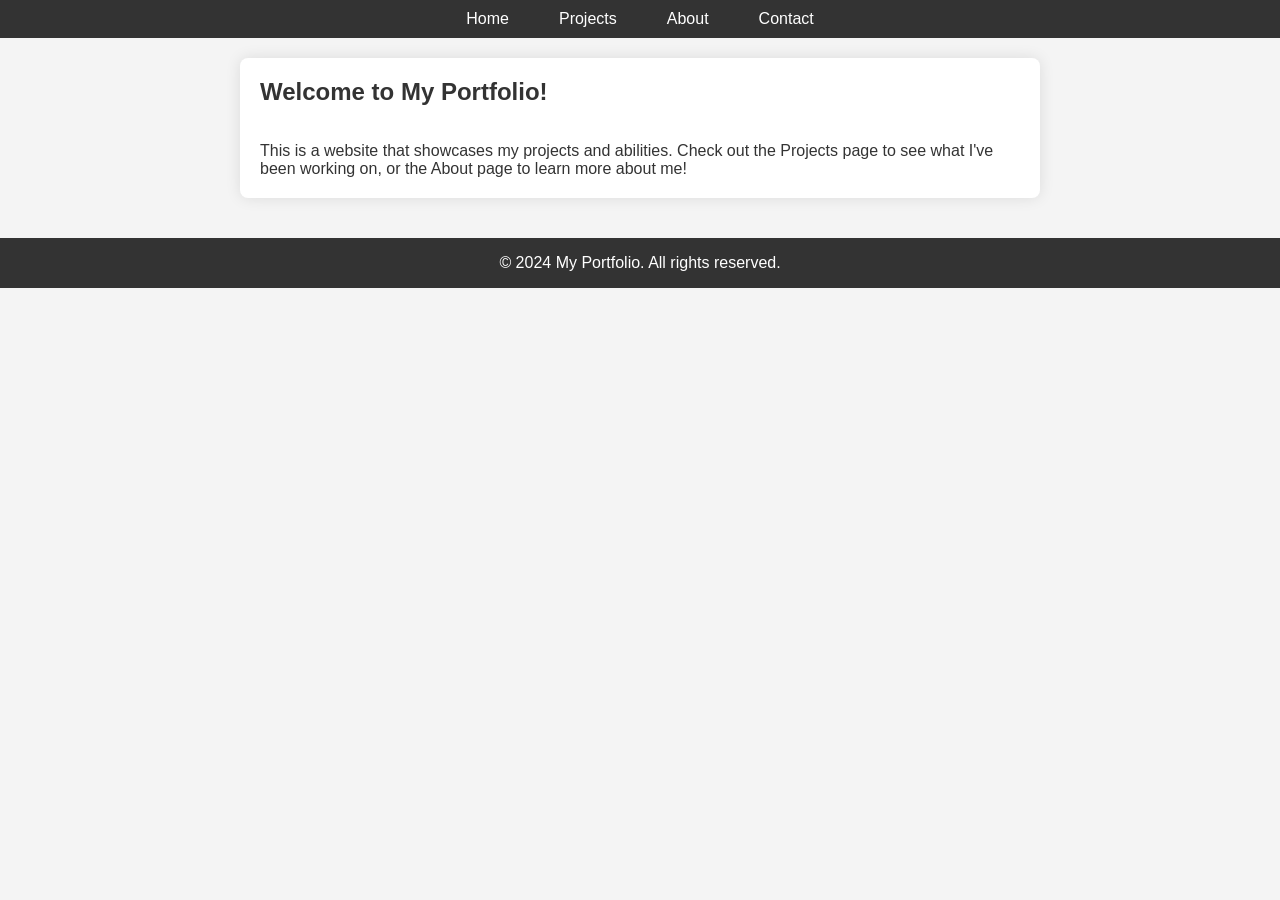
<file: index.html>
<!DOCTYPE html>
<html lang="en">
<head>
    <meta charset="UTF-8">
    <meta name="viewport" content="width=device-width, initial-scale=1.0">
    <title>My Portfolio</title>
    <link rel="stylesheet" href="styles.css">
</head>
<body>
    <header>
        <nav>
            <ul>
                <li><a href="index.html">Home</a></li>
                <li><a href="projects.html">Projects</a></li>
                <li><a href="about.html">About</a></li>
                <li><a href="contact.html">Contact</a></li>
            </ul>
        </nav>
    </header>

    <main>
        <section class="slide-in">
            <h1>Welcome to My Portfolio!</h1>
            <br></br>
            <p>This is a website that showcases my projects and abilities. Check out the Projects page to see what I've been working on, or the About page to learn more about me!</p>
        </section>
    </main>

    <footer>
        <p>&copy; 2024 My Portfolio. All rights reserved.</p>
    </footer>

    <script src="script.js"></script>
</body>
</html>
</file>
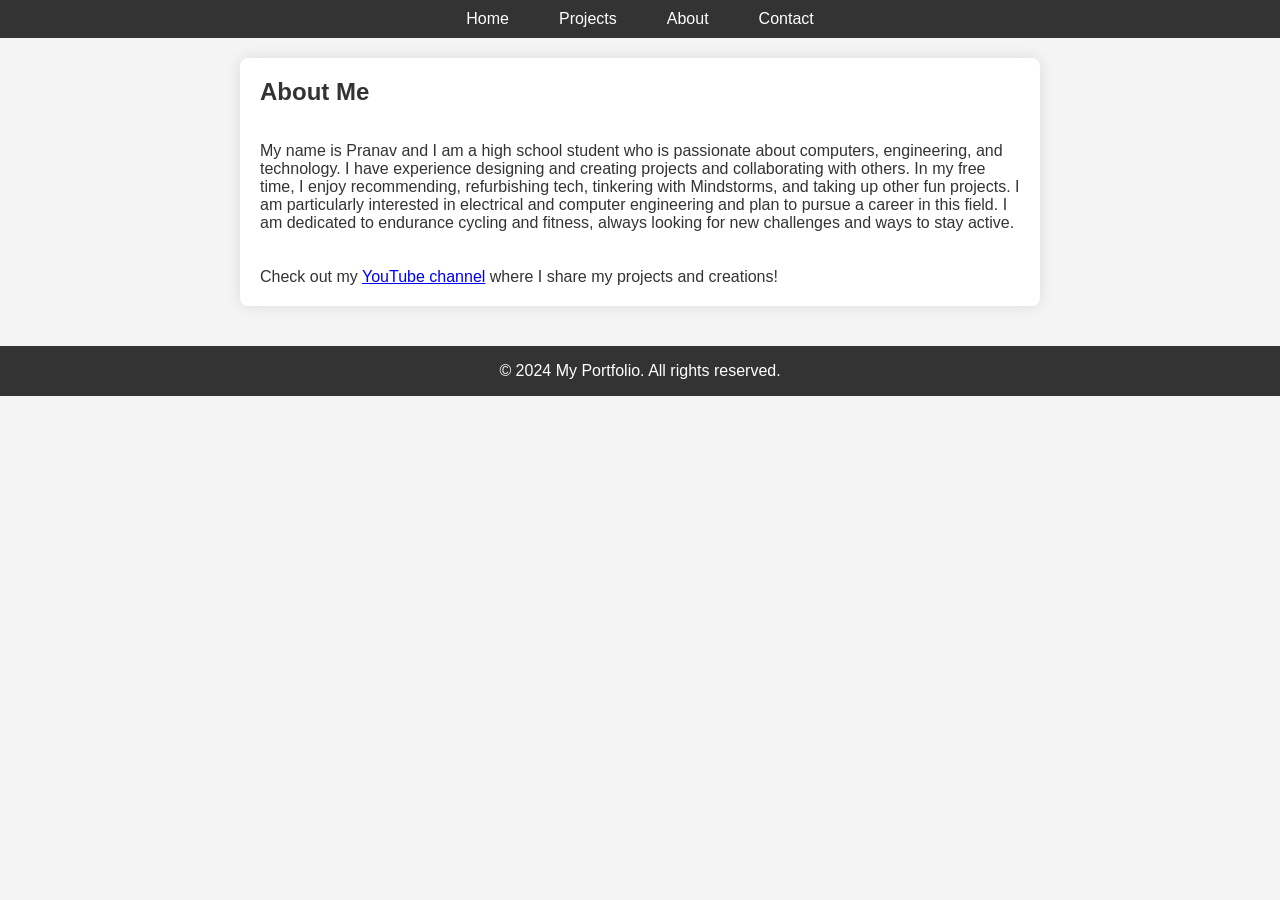
<file: about.html>
<!DOCTYPE html>
<html lang="en">
<head>
    <meta charset="UTF-8">
    <meta name="viewport" content="width=device-width, initial-scale=1.0">
    <title>About Me</title>
    <link rel="stylesheet" href="styles.css">
</head>
<body>
    <header>
        <nav>
            <ul>
                <li><a href="index.html">Home</a></li>
                <li><a href="projects.html">Projects</a></li>
                <li><a href="about.html">About</a></li>
                <li><a href="contact.html">Contact</a></li>
            </ul>
        </nav>
    </header>

    <main>
        <section class="slide-in">
            <h1>About Me</h1>
            <br> </br>
            <p>
            My name is Pranav and I am a high school student who is passionate about computers, engineering, and technology. 
            I have experience designing and creating projects and collaborating with others. 
            In my free time, I enjoy recommending, refurbishing tech, tinkering with Mindstorms, and taking up other fun projects. 
            I am particularly interested in electrical and computer engineering and plan to pursue a career in this field. 
            I am dedicated to endurance cycling and fitness, always looking for new challenges and ways to stay active.
            </p>

            <br> </br>
            <p>
                Check out my <a href="https://www.youtube.com/@DPEIW/" target="_blank">YouTube channel</a> where I share my projects and creations!
            </p>

        </section>
    </main>

    <footer>
        <p>&copy; 2024 My Portfolio. All rights reserved.</p>
    </footer>

    <script src="script.js"></script>
</body>
</html>
</file>
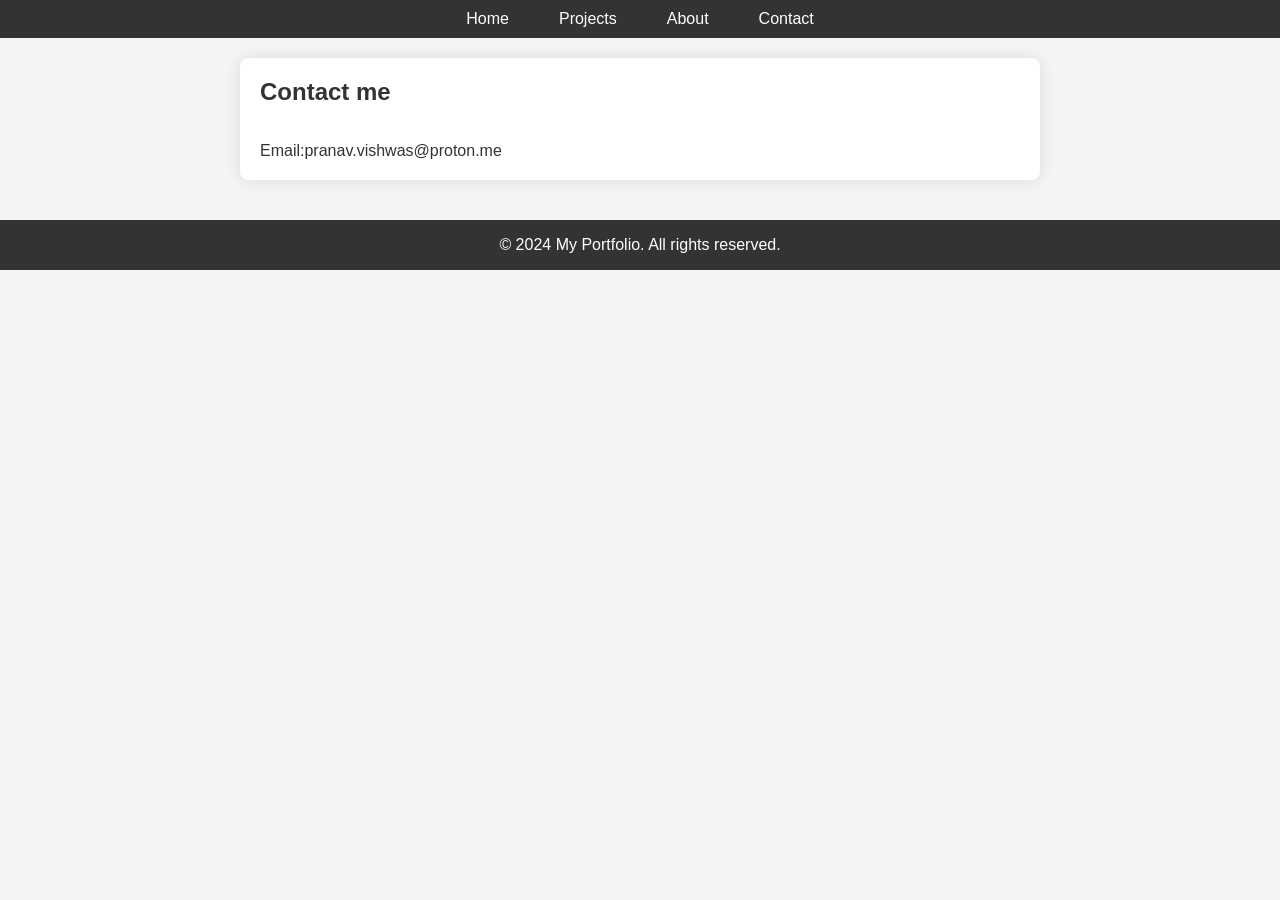
<file: contact.html>
<!DOCTYPE html>
<html lang="en">
<head>
    <meta charset="UTF-8">
    <meta name="viewport" content="width=device-width, initial-scale=1.0">
    <title>Contact me</title>
    <link rel="stylesheet" href="styles.css">
</head>
<body>
    <header>
        <nav>
            <ul>
                <li><a href="index.html">Home</a></li>
                <li><a href="projects.html">Projects</a></li>
                <li><a href="about.html">About</a></li>
                <li><a href="contact.html">Contact</a></li>
            </ul>
        </nav>
    </header>

    <main>
        <section class="slide-in">
            <h1>Contact me</h1>
            <br> </br>
            <p> Email:pranav.vishwas@proton.me</p>
            <p> </p>
        </section>
    </main>

    <footer>
        <p>&copy; 2024 My Portfolio. All rights reserved.</p>
    </footer>

    <script src="script.js"></script>
</body>
</html>
</file>
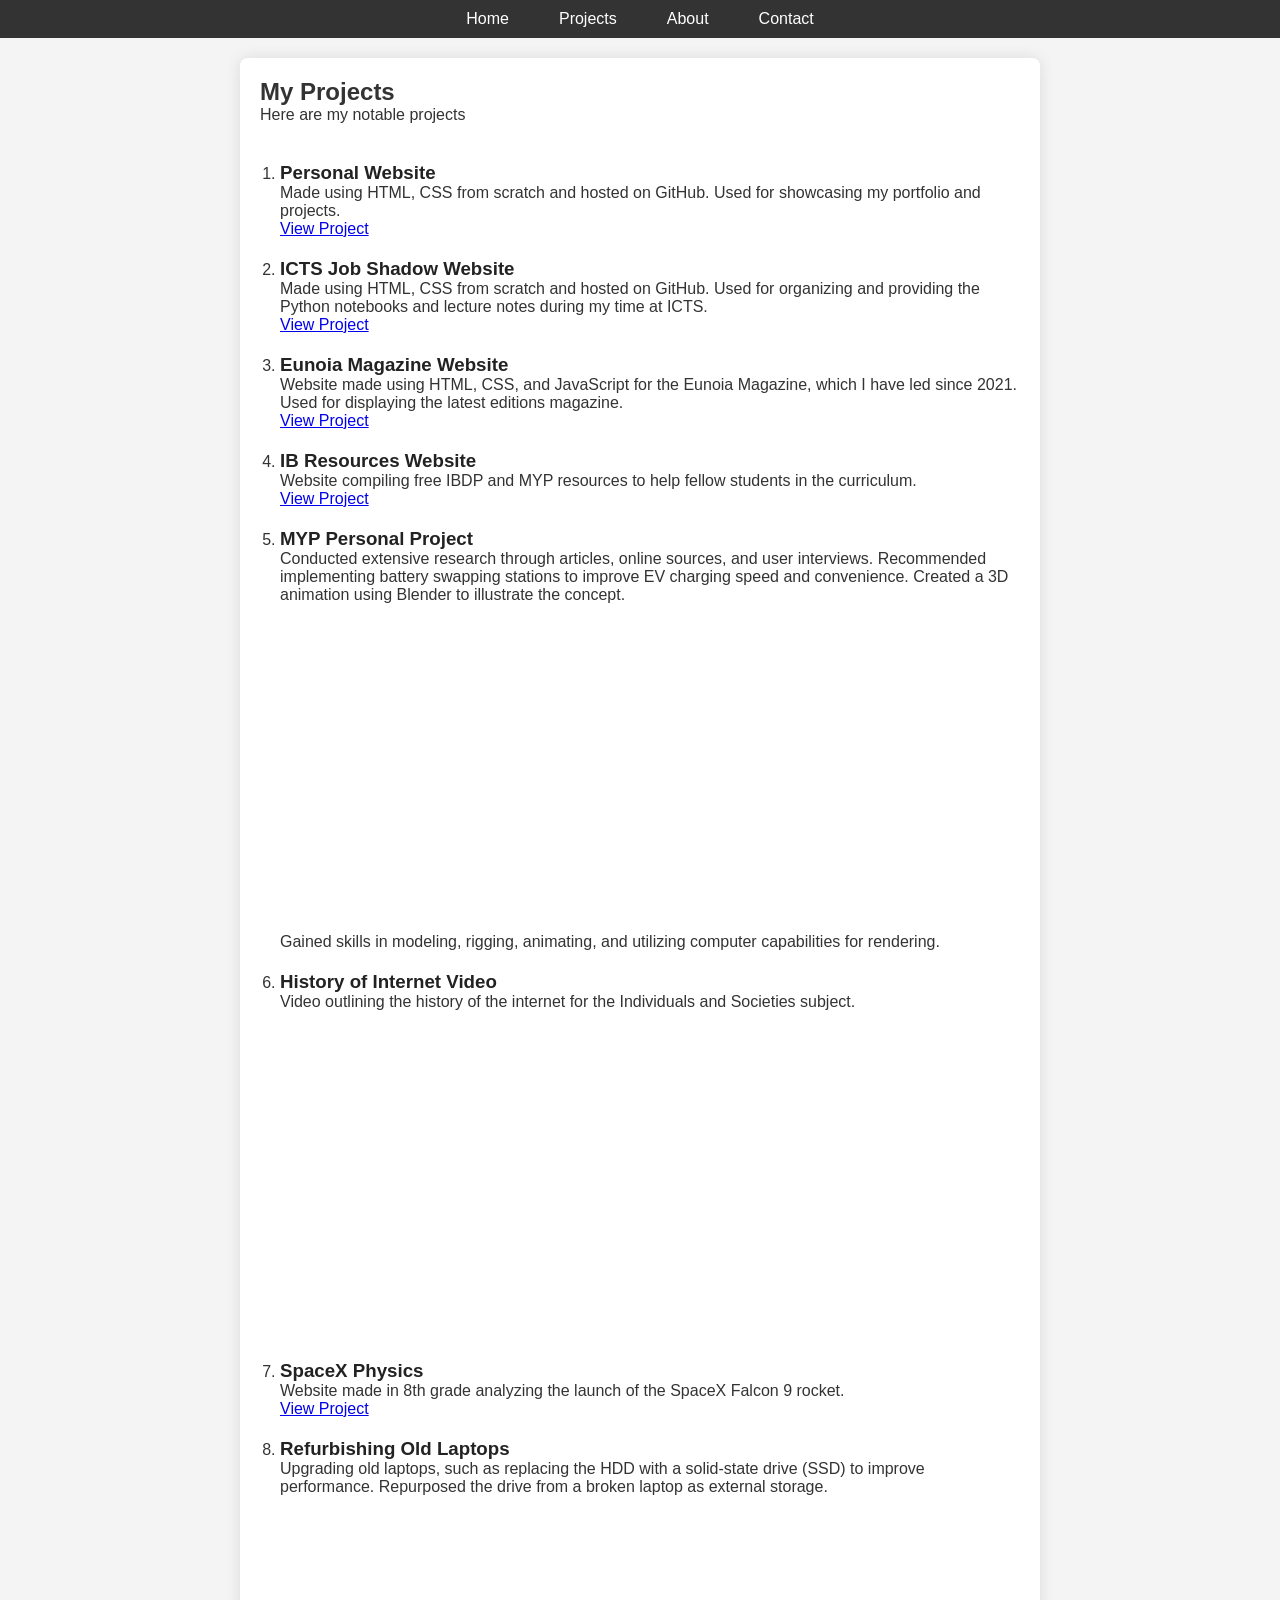
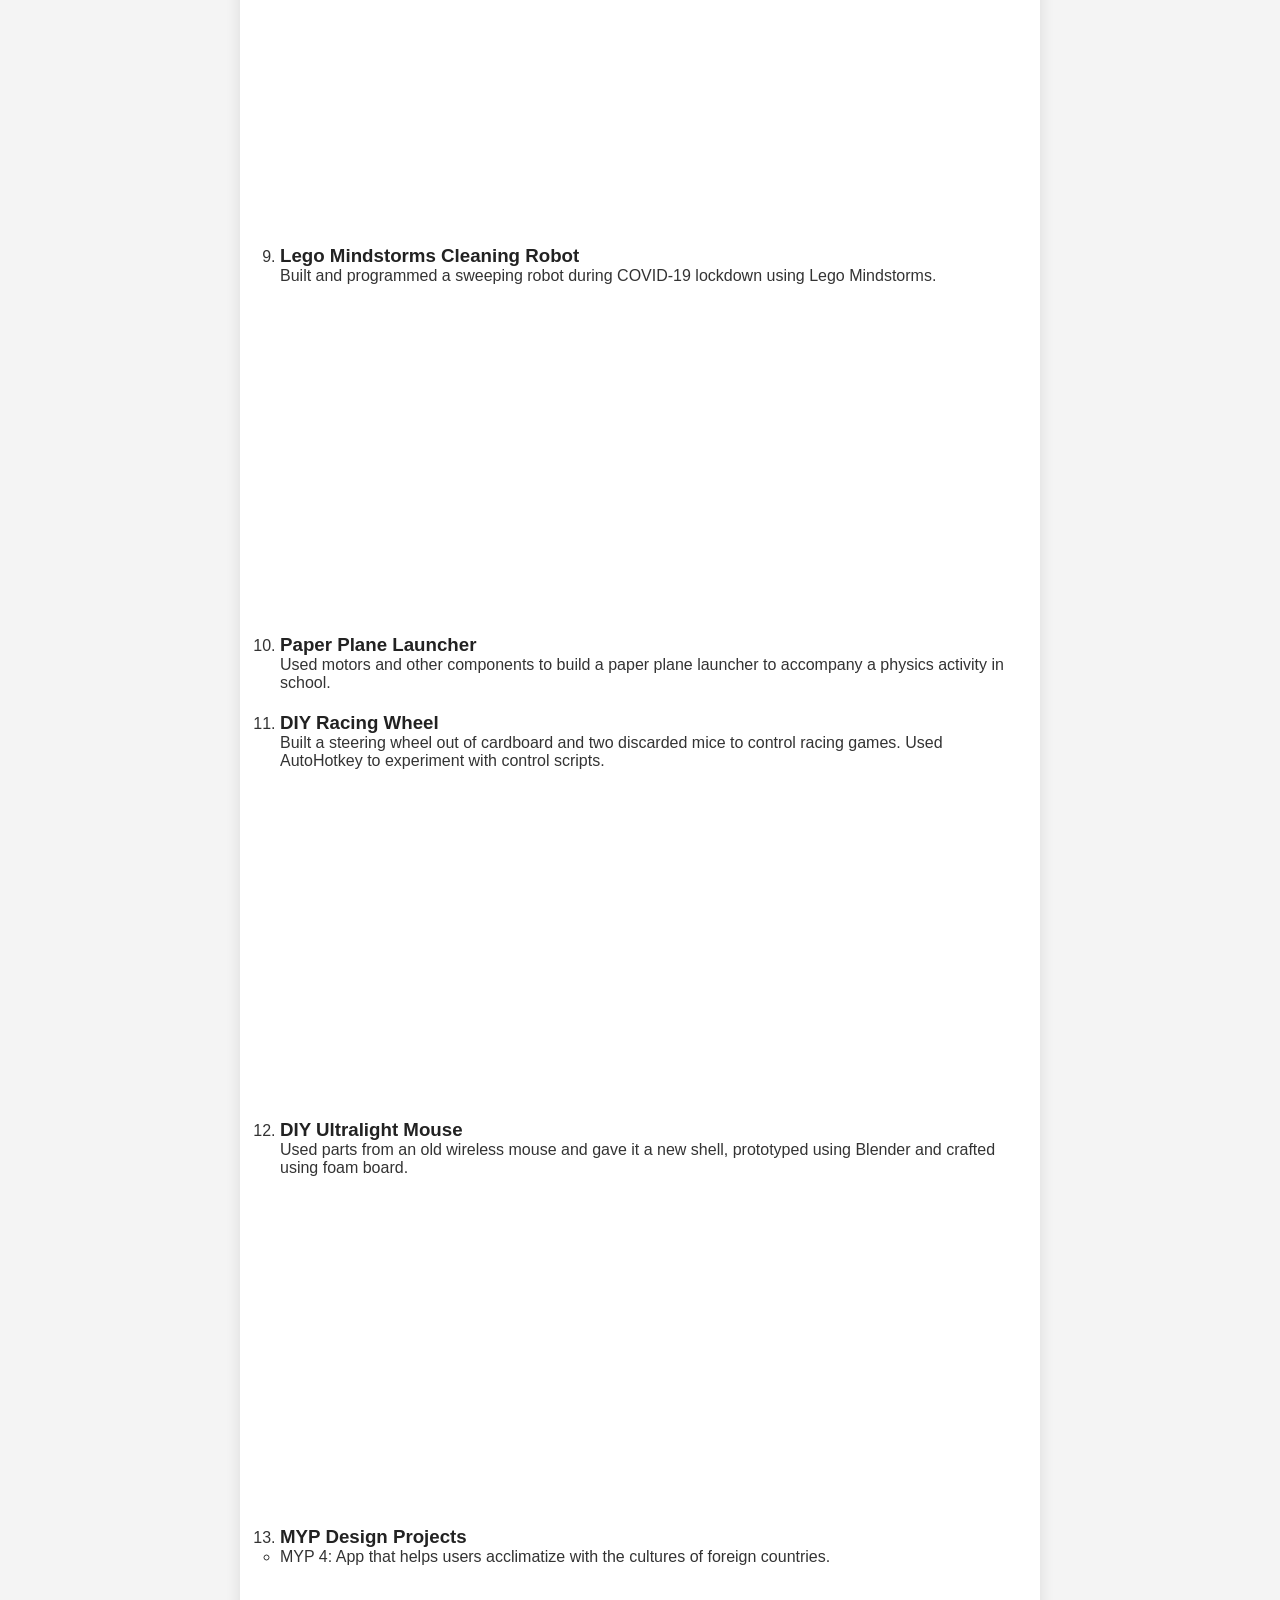
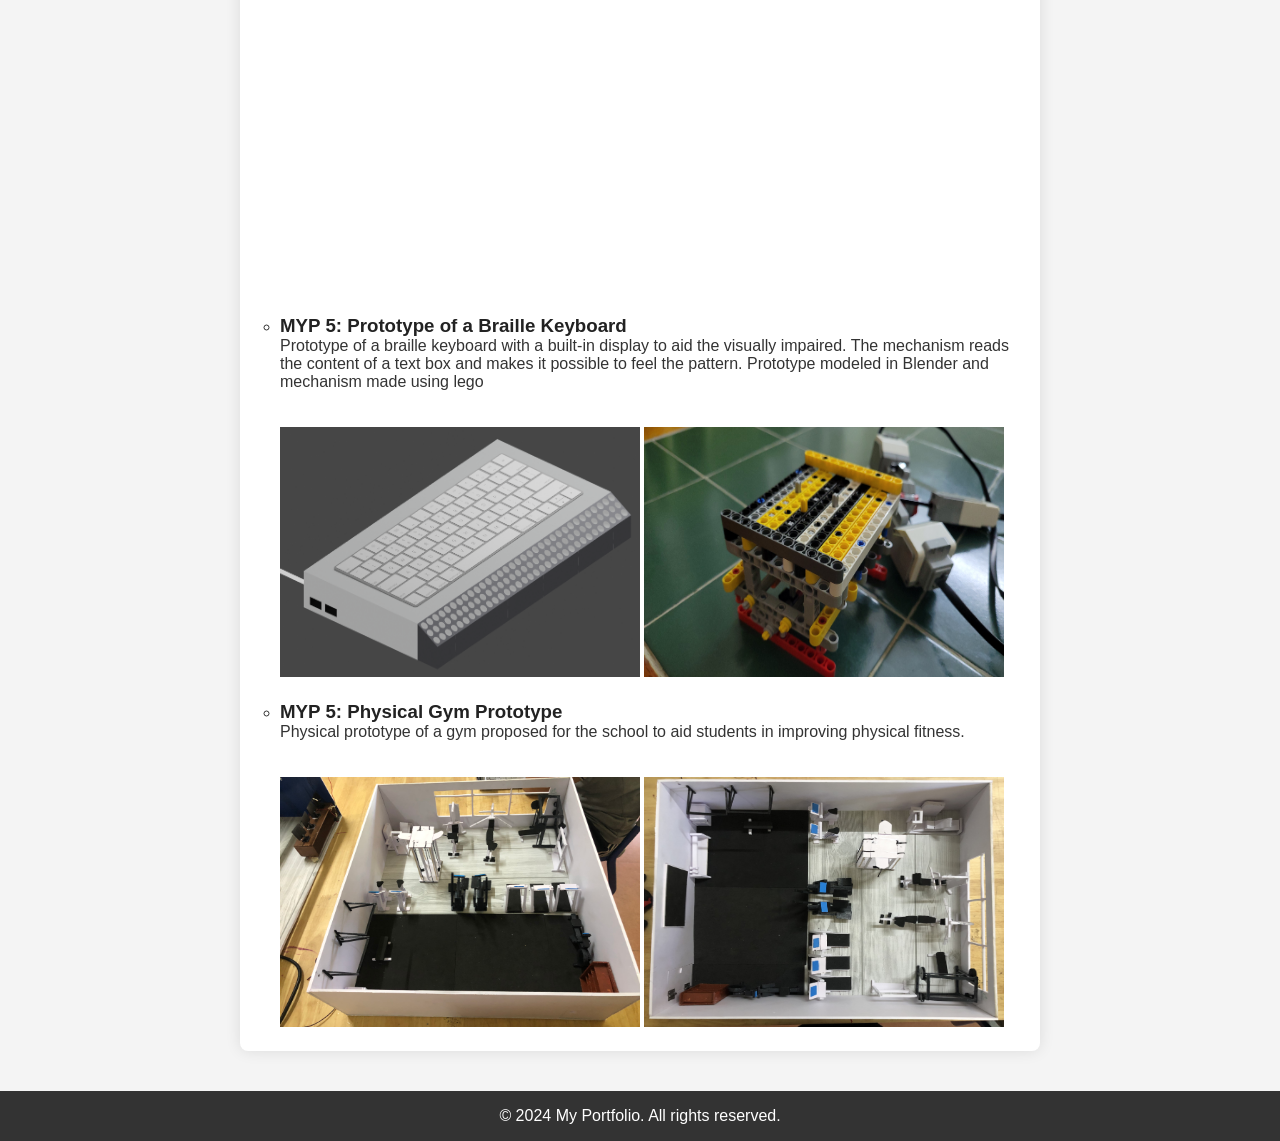
<file: projects.html>
<!DOCTYPE html>
<html lang="en">
<head>
    <meta charset="UTF-8">
    <meta name="viewport" content="width=device-width, initial-scale=1.0">
    <title>My Projects</title>
    <link rel="stylesheet" href="styles.css">
</head>
<body>
    <header>
        <nav>
            <ul>
                <li><a href="index.html">Home</a></li>
                <li><a href="projects.html">Projects</a></li>
                <li><a href="about.html">About</a></li>
                <li><a href="contact.html">Contact</a></li>
            </ul>
        </nav>
    </header>

    <main>
        <section class="slide-in">
            <h2>My Projects</h2>
            <p>Here are my notable projects</p>
            <br>

            <ol>
                <li>
                    <h3>Personal Website</h3>
                    <p>Made using HTML, CSS from scratch and hosted on GitHub. Used for showcasing my portfolio and projects.</p>
                    <a href="https://dpeiw.github.io/mywebsite" target="_blank">View Project</a>
                </li>

                <li>
                    <h3>ICTS Job Shadow Website</h3>
                    <p>Made using HTML, CSS from scratch and hosted on GitHub. Used for organizing and providing the Python notebooks and lecture notes during my time at ICTS.</p>
                    <a href="https://dpeiw.github.io/ICTSjobshadow" target="_blank">View Project</a>
                </li>
                <li> 
                    <h3>Eunoia Magazine Website</h3>
                    <p>Website made using HTML, CSS, and JavaScript for the Eunoia Magazine, which I have led since 2021. Used for displaying the latest editions magazine.</p>
                    <a href="https://eunoiabyowis.github.io/magazines/" target="_blank">View Project</a>
                </li>
                <li>
                    <h3>IB Resources Website</h3>
                    <p>Website compiling free IBDP and MYP resources to help fellow students in the curriculum.</p>
                    <a href="https://sites.google.com/view/ib-all-resources/home" target="_blank">View Project</a>
                </li>

                <li>
                    <h3>MYP Personal Project</h3>
                    <p>Conducted extensive research through articles, online sources, and user interviews. Recommended implementing battery swapping stations to improve EV charging speed and convenience. Created a 3D animation using Blender to illustrate the concept.</p>
                    <iframe width="560" height="315" src="https://www.youtube.com/embed/_UWvGUib3hU" frameborder="0" allow="accelerometer; autoplay; clipboard-write; encrypted-media; gyroscope; picture-in-picture" allowfullscreen></iframe>
                    <p>Gained skills in modeling, rigging, animating, and utilizing computer capabilities for rendering.</p>
                </li>

                <li>
                    <h3>History of Internet Video</h3>
                    <p>Video outlining the history of the internet for the Individuals and Societies subject.</p>
                    <iframe width="560" height="315" src="https://www.youtube.com/embed/df5x_Ast-00" frameborder="0" allow="accelerometer; autoplay; clipboard-write; encrypted-media; gyroscope; picture-in-picture" allowfullscreen></iframe>
                </li>

                <li>
                    <h3>SpaceX Physics</h3>
                    <p>Website made in 8th grade analyzing the launch of the SpaceX Falcon 9 rocket.</p>
                    <a href="https://15sb0019-pranav.wixsite.com/final-exam-portfolio/physics" target="_blank">View Project</a>
                </li>

                <li>
                    <h3>Refurbishing Old Laptops</h3>
                    <p>Upgrading old laptops, such as replacing the HDD with a solid-state drive (SSD) to improve performance. Repurposed the drive from a broken laptop as external storage.</p>
                    <iframe width="560" height="315" src="https://www.youtube.com/embed/BwG_wnAhens" frameborder="0" allow="accelerometer; autoplay; clipboard-write; encrypted-media; gyroscope; picture-in-picture" allowfullscreen></iframe>
                </li>

                <li>
                    <h3>Lego Mindstorms Cleaning Robot</h3>
                    <p>Built and programmed a sweeping robot during COVID-19 lockdown using Lego Mindstorms.</p>
                    <iframe width="560" height="315" src="https://www.youtube.com/embed/n8SYmI2FfnU" frameborder="0" allow="accelerometer; autoplay; clipboard-write; encrypted-media; gyroscope; picture-in-picture" allowfullscreen></iframe>
                </li>

                <li>
                    <h3>Paper Plane Launcher</h3>
                    <p>Used motors and other components to build a paper plane launcher to accompany a physics activity in school.</p>
                </li>

                <li>
                    <h3>DIY Racing Wheel</h3>
                    <p>Built a steering wheel out of cardboard and two discarded mice to control racing games. Used AutoHotkey to experiment with control scripts.</p>
                    <iframe width="560" height="315" src="https://www.youtube.com/embed/oyd8RLmHzEg" frameborder="0" allow="accelerometer; autoplay; clipboard-write; encrypted-media; gyroscope; picture-in-picture" allowfullscreen></iframe>
                </li>

                <li>
                    <h3>DIY Ultralight Mouse</h3>
                    <p>Used parts from an old wireless mouse and gave it a new shell, prototyped using Blender and crafted using foam board.</p>
                    <iframe width="560" height="315" src="https://www.youtube.com/embed/JBzLMjJY-K0" frameborder="0" allow="accelerometer; autoplay; clipboard-write; encrypted-media; gyroscope; picture-in-picture" allowfullscreen></iframe>
                </li>

                <li>
                    <h3>MYP Design Projects</h3>
                    <ul>
                        <li>MYP 4: App that helps users acclimatize with the cultures of foreign countries. 
                            <iframe width="560" height="315" src="https://www.youtube.com/embed/JywXRGzsQTU" frameborder="0" allow="accelerometer; autoplay; clipboard-write; encrypted-media; gyroscope; picture-in-picture" allowfullscreen></iframe>
                        </li>
                        <li>
                            <h3>MYP 5: Prototype of a Braille Keyboard</h3>
                            <p>Prototype of a braille keyboard with a built-in display to aid the visually impaired. 
                                The mechanism reads the content of a text box and makes it possible to feel the pattern. Prototype modeled in Blender and mechanism made using lego</p>
                            <br> </br>
                            <img src="braillekeyboardblender.png" alt="Braille Keyboard Blender Prototype"  width="360" height="250" onclick="openModal(this)">
                            <img src="braileekeyboardlego.jpg" alt="Braille Keyboard Lego Prototype"  width="360" height="250" onclick="openModal(this)">
                        </li>
                        <li>
                            <h3>MYP 5: Physical Gym Prototype</h3>
                            <p>Physical prototype of a gym proposed for the school to aid students in improving physical fitness.</p>
                            <br> </br>
                            <img src="IMG-8535.jpg" alt="Gym Prototype Image 1" width="360" height="250" onclick="openModal(this)">
                            <img src="IMG-8536.jpg" alt="Gym Prototype Image 2" width="360" height="250" onclick="openModal(this)">
                        </li>
                    </ul>
                </li>
            </ol>
        </section> 
    </main>

    <div id="imageModal" class="modal">
        <span class="close" onclick="closeModal()">&times;</span>
        <img class="modal-content" id="modalImage">
        <div id="caption"></div>
    </div>

    <footer>
        <p>&copy; 2024 My Portfolio. All rights reserved.</p>
    </footer>

    <script src="script.js"></script>
</body>
</html>
</file>
<file: styles.css>
* {
    margin: 0;
    padding: 0;
    box-sizing: border-box;
    font-family: 'Arial', sans-serif;
}

/* styles.css */

body {
    margin: 0;
    font-family: 'Arial', sans-serif;
    background-color: #f4f4f4;
    color: #333;
}

header {
    background-color: #333;
    color: #fff;
    padding: 10px 0;
    position: sticky;
    top: 0;
    z-index: 1000;
}

nav ul {
    list-style: none;
    padding: 0;
    margin: 0;
    display: flex;
    justify-content: center;
}

nav ul li {
    margin: 0 15px;
}

nav ul li a {
    color: #fff;
    text-decoration: none;
    padding: 5px 10px;
    transition: color 0.3s;
}

nav ul li a:hover {
    color: #f4f4f4;
    background-color: #444;
    border-radius: 5px;
}

main {
    padding: 20px;
}

section {
    max-width: 800px;
    margin: 0 auto;
    padding: 20px;
    background: #fff;
    border-radius: 8px;
    box-shadow: 0 0 15px rgba(0, 0, 0, 0.1);
}

ol {
    padding-left: 20px;
}

h3 {
    margin-top: 20px;
    color: #222;
}

iframe {
    width: 100%;
    height: 315px;
    margin-top: 10px;
    border: none;
}

footer {
    background-color: #333;
    color: #fff;
    text-align: center;
    padding: 10px 0;
    position: relative;
    bottom: 0;
    width: 100%;
    margin-top: 20px;
}


/* Sliding Effect */
.slide-in {
    opacity: 0;
    transform: translateY(20px);
    transition: opacity 1s ease-out, transform 1s ease-out;
}

.slide-in-visible {
    opacity: 1;
    transform: translateY(0);
}


footer {
    text-align: center;
    padding: 1em 0;
    background-color: #333;
    color: white;
}

.modal {
    display: none; /* Hidden by default */
    position: fixed;
    z-index: 1000;
    padding-top: 60px;
    left: 0;
    top: 0;
    width: 100%;
    height: 100%;
    overflow: auto;
    background-color: rgba(0, 0, 0, 0.9); /* Black background with opacity */
}

.modal-content {
    margin: auto;
    display: block;
    width: 80%;
    max-width: 700px;
    border-radius: 8px;
}

.close {
    position: absolute;
    top: 20px;
    right: 35px;
    color: #fff;
    font-size: 40px;
    font-weight: bold;
    cursor: pointer;
}

.close:hover,
.close:focus {
    color: #bbb;
    text-decoration: none;
    cursor: pointer;
}

#caption {
    text-align: center;
    color: #ccc;
    padding: 10px 20px;
    font-size: 18px;
}
</file>
